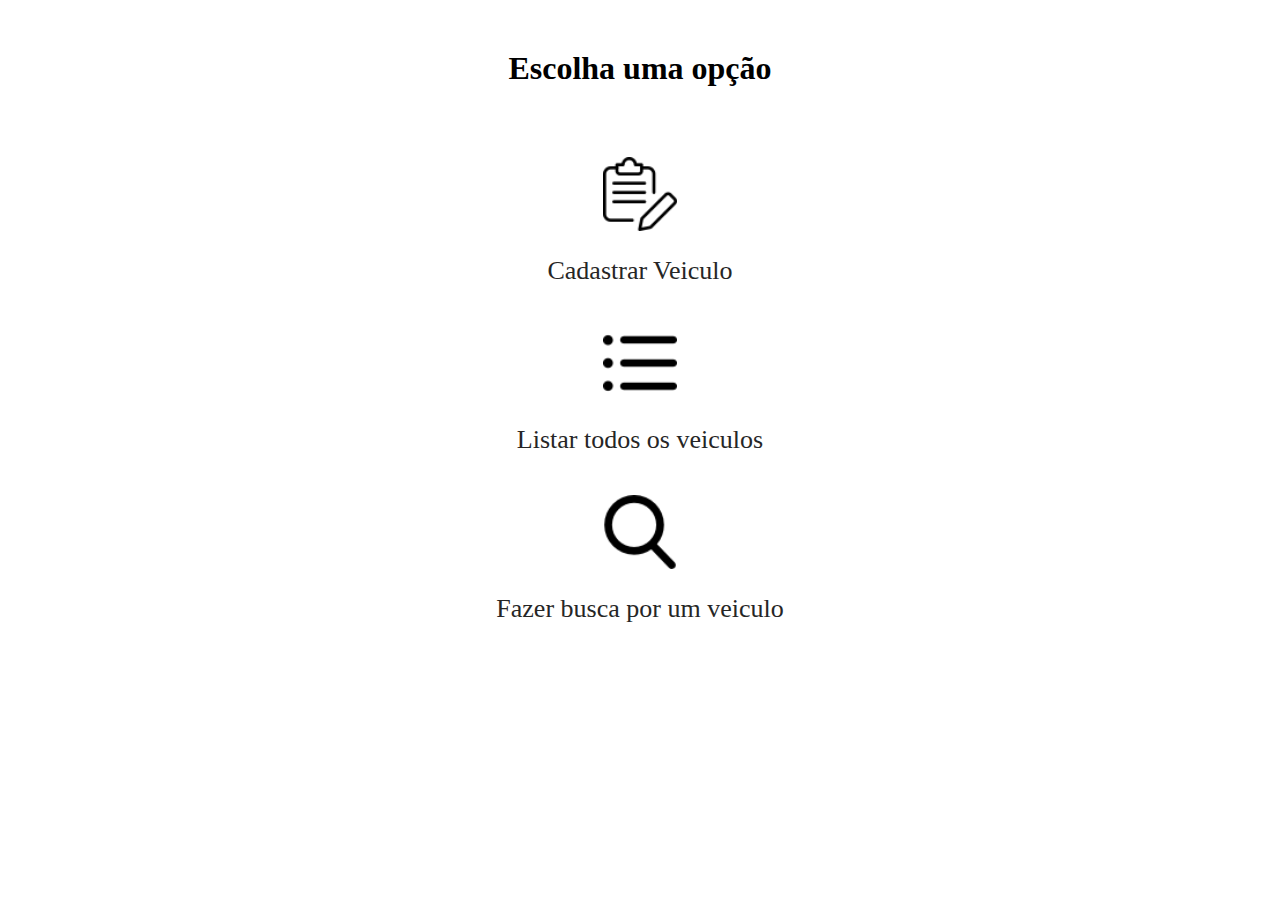
<file: index.html>
<!DOCTYPE html>
<html lang="pt-br">
<head>
    <meta charset="UTF-8">
    <meta http-equiv="X-UA-Compatible" content="IE=edge">
    <meta name="viewport" content="width=device-width, initial-scale=1.0">
    <link rel="stylesheet" href="css/index.css">
    <title>Home</title>

    <!-- Bootstrap -->
    <link rel="stylesheet" href="https://stackpath.bootstrapcdn.com/bootstrap/4.5.0/css/bootstrap.min.css" integrity="sha384-9aIt2nRpC12Uk9gS9baDl411NQApFmC26EwAOH8WgZl5MYYxFfc+NcPb1dKGj7Sk" crossorigin="anonymous">
</head>

<body>
    <div class="container">
        <h1 class="titulo">Escolha uma opção</h1>

        <div class="row">
            <div class="col-lg-4 mb-2">
                <a href="cadastrar.html" class="link">
                    <div class="quadro bg-primary rounded">
                        <img src="img/edit.png" alt="" srcset=""> 
                        <span>Cadastrar Veiculo</span>                
                    </div>
                </a>
            </div>

            <div class="col-lg-4 mb-2">
                <a href="listar-veiculos.html" class="link">
                    <div class="quadro bg-warning rounded">
                        <img src="img/list.png" alt="" srcset=""> 
                        <span>Listar todos os veiculos</span>
                    </div>
                </a>
            </div>

            <div class="col-lg-4 mb-2">
                <a href="buscar-veiculo.html" class="link">
                    <div class="quadro bg-success rounded">
                        <img src="img/search.png" alt="" srcset=""> 
                        <span>Fazer busca por um veiculo</span>
                    </div>
                </a>
            </div>
        </div>
    </div>

    <!-- Bootstrap -->
    <script src="https://code.jquery.com/jquery-3.5.1.slim.min.js" integrity="sha384-DfXdz2htPH0lsSSs5nCTpuj/zy4C+OGpamoFVy38MVBnE+IbbVYUew+OrCXaRkfj" crossorigin="anonymous"></script>
    <script src="https://cdn.jsdelivr.net/npm/popper.js@1.16.0/dist/umd/popper.min.js" integrity="sha384-Q6E9RHvbIyZFJoft+2mJbHaEWldlvI9IOYy5n3zV9zzTtmI3UksdQRVvoxMfooAo" crossorigin="anonymous"></script>
    <script src="https://stackpath.bootstrapcdn.com/bootstrap/4.5.0/js/bootstrap.min.js" integrity="sha384-OgVRvuATP1z7JjHLkuOU7Xw704+h835Lr+6QL9UvYjZE3Ipu6Tp75j7Bh/kR0JKI" crossorigin="anonymous"></script>
</body>
</html>
</file>
<file: css/index.css>
body
{
    margin: 0;
    padding: 0;
}

.titulo
{
    text-align: center;
    margin-top: 50px;
    margin-bottom: 50px;
}

.quadro
{
    display: flex;
    flex-direction: column;
    align-items: center;
    padding-top: 20px;
    padding-bottom: 20px;
}

.quadro img
{
    margin-bottom: 25px;
    width: 74px;
    height: 74px;
}

.quadro span
{
    font-size: 26px;
    font-weight: 500;
    color: #262626;
}

.link
{
    color: black;
    text-decoration: none;
}

.link:link
{
    text-decoration: none;
    color: black;
}
</file>
